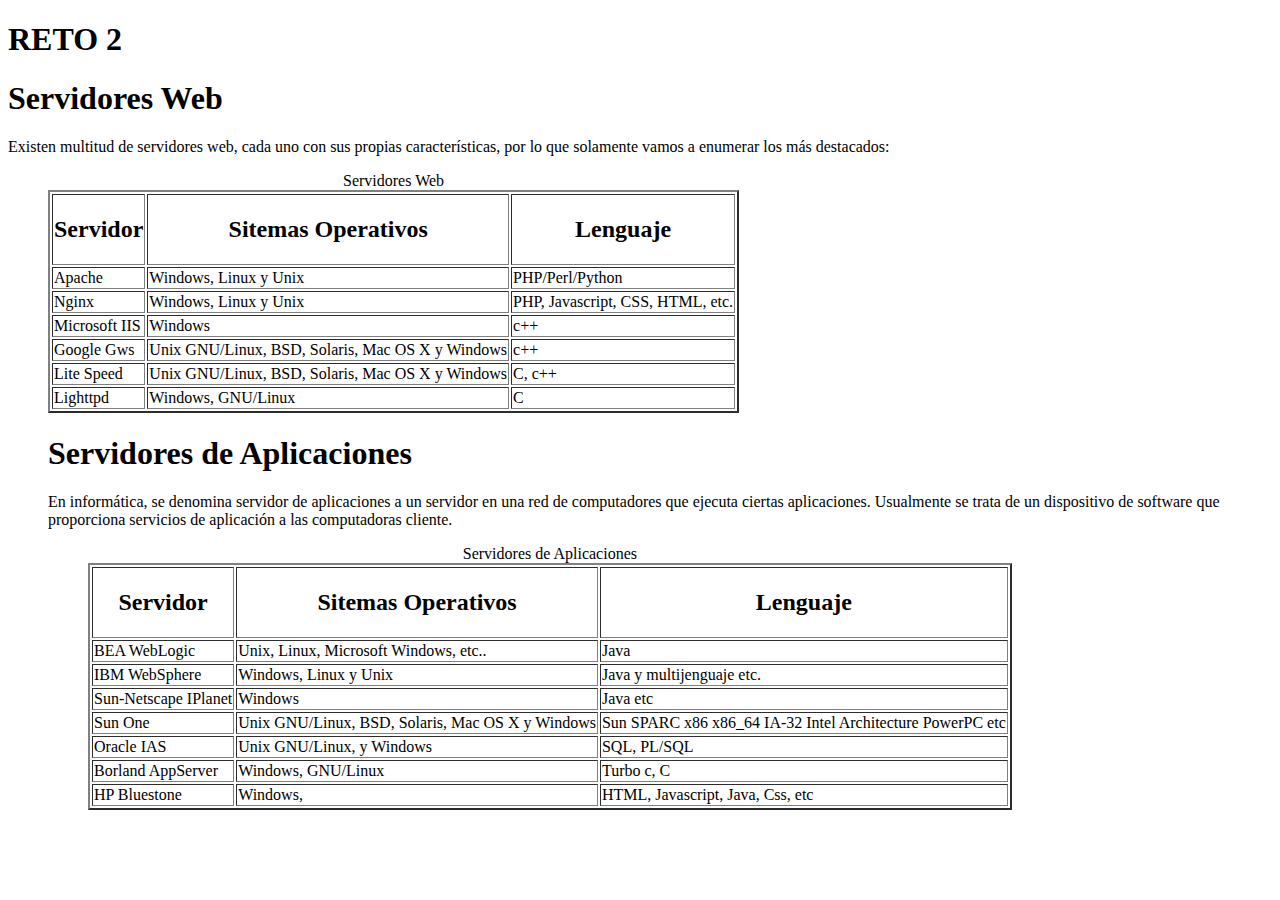
<file: pagina02/index.html>
<!DOCTYPE html >
<html >
<head >
    <title>Retos </title>
    <meta charset= "UTF-8" />
    <link rel= "stylesheet" type="text/css" href="C:\Users\jhomy\Desktop\reto1\reto1\css\estilo_01.css" />
    <meta author= " JhonMazabel "/>
</head >
<body >
    <header>
    <h1 >  RETO 2 </h1></header>
    <h1> Servidores Web</h1>
        <p> Existen multitud de servidores web, cada uno con sus propias características, por
         lo que solamente vamos a enumerar los más destacados:</p>
    <ul> 
    <table border="2">
	<caption> Servidores Web</caption>
		<tr>
            <th> <h2>Servidor</h2>
			<th> <h2>Sitemas Operativos</h2>
            <th> <h2>Lenguaje </h2>
		</tr>
	<tr>
			<td>Apache</td>
			<td>Windows, Linux y Unix</td>
            <td>PHP/Perl/Python </td>
		</tr>
    <tr>
        <td>Nginx</td>
        <td>Windows, Linux y Unix</td>
        <td>PHP, Javascript, CSS, HTML, etc. </td>
        </tr>
    <tr>
        <td>Microsoft IIS</td>
        <td>Windows</td>
        <td> c++ </td>
         </tr>        
    <tr>
       <td>Google Gws</td>
       <td>Unix GNU/Linux, BSD, Solaris, Mac OS X y Windows</td>
        <td> c++ </td>
        </tr> 
     <tr>
      <td>Lite Speed</td>
         <td>Unix GNU/Linux, BSD, Solaris, Mac OS X y Windows</td>
         <td> C, c++ </td>
         </tr> 
     <tr>
        <td>Lighttpd</td>
        <td>Windows, GNU/Linux</td>
        <td> C </td>
        </tr>
	</table>
<h1> Servidores de Aplicaciones</h1>
     <p> En informática, se denomina servidor de aplicaciones a un servidor en una red de 
    computadores que ejecuta ciertas aplicaciones. Usualmente se trata de un dispositivo de 
    software que proporciona servicios de aplicación a las computadoras cliente.</p>
    <ul> 
    <table border="2">
	<caption> Servidores de Aplicaciones</caption>
		<tr>
            <th> <h2>Servidor</h2>
			<th> <h2>Sitemas Operativos</h2>
            <th> <h2>Lenguaje </h2>
		</tr>
	<tr>
			<td>BEA WebLogic</td>
			<td> Unix, Linux, Microsoft Windows, etc..</td>
            <td> Java </td>
		</tr>
    <tr>
        <td>IBM WebSphere</td>
        <td>Windows, Linux y Unix</td>
        <td>Java y multijenguaje etc. </td>
        </tr>
    <tr>
        <td>Sun-Netscape IPlanet</td>
        <td>Windows</td>
        <td> Java etc </td>
         </tr>        
    <tr>
       <td>Sun One</td>
       <td>Unix GNU/Linux, BSD, Solaris, Mac OS X y Windows</td>
        <td> Sun SPARC x86 x86_64 IA-32 Intel Architecture PowerPC etc </td>
        </tr> 
     <tr>
      <td>Oracle IAS</td>
         <td>Unix GNU/Linux, y Windows</td>
         <td> SQL, PL/SQL </td>
         </tr> 
     <tr>
        <td>Borland AppServer</td>
        <td>Windows, GNU/Linux</td>
        <td> Turbo c, C </td>
        </tr>
    <tr>
        <td>HP Bluestone</td>
        <td>Windows,</td>
        <td> HTML, Javascript, Java, Css, etc </td>
        </tr>        
	</table>

</body >
</html >
</file>
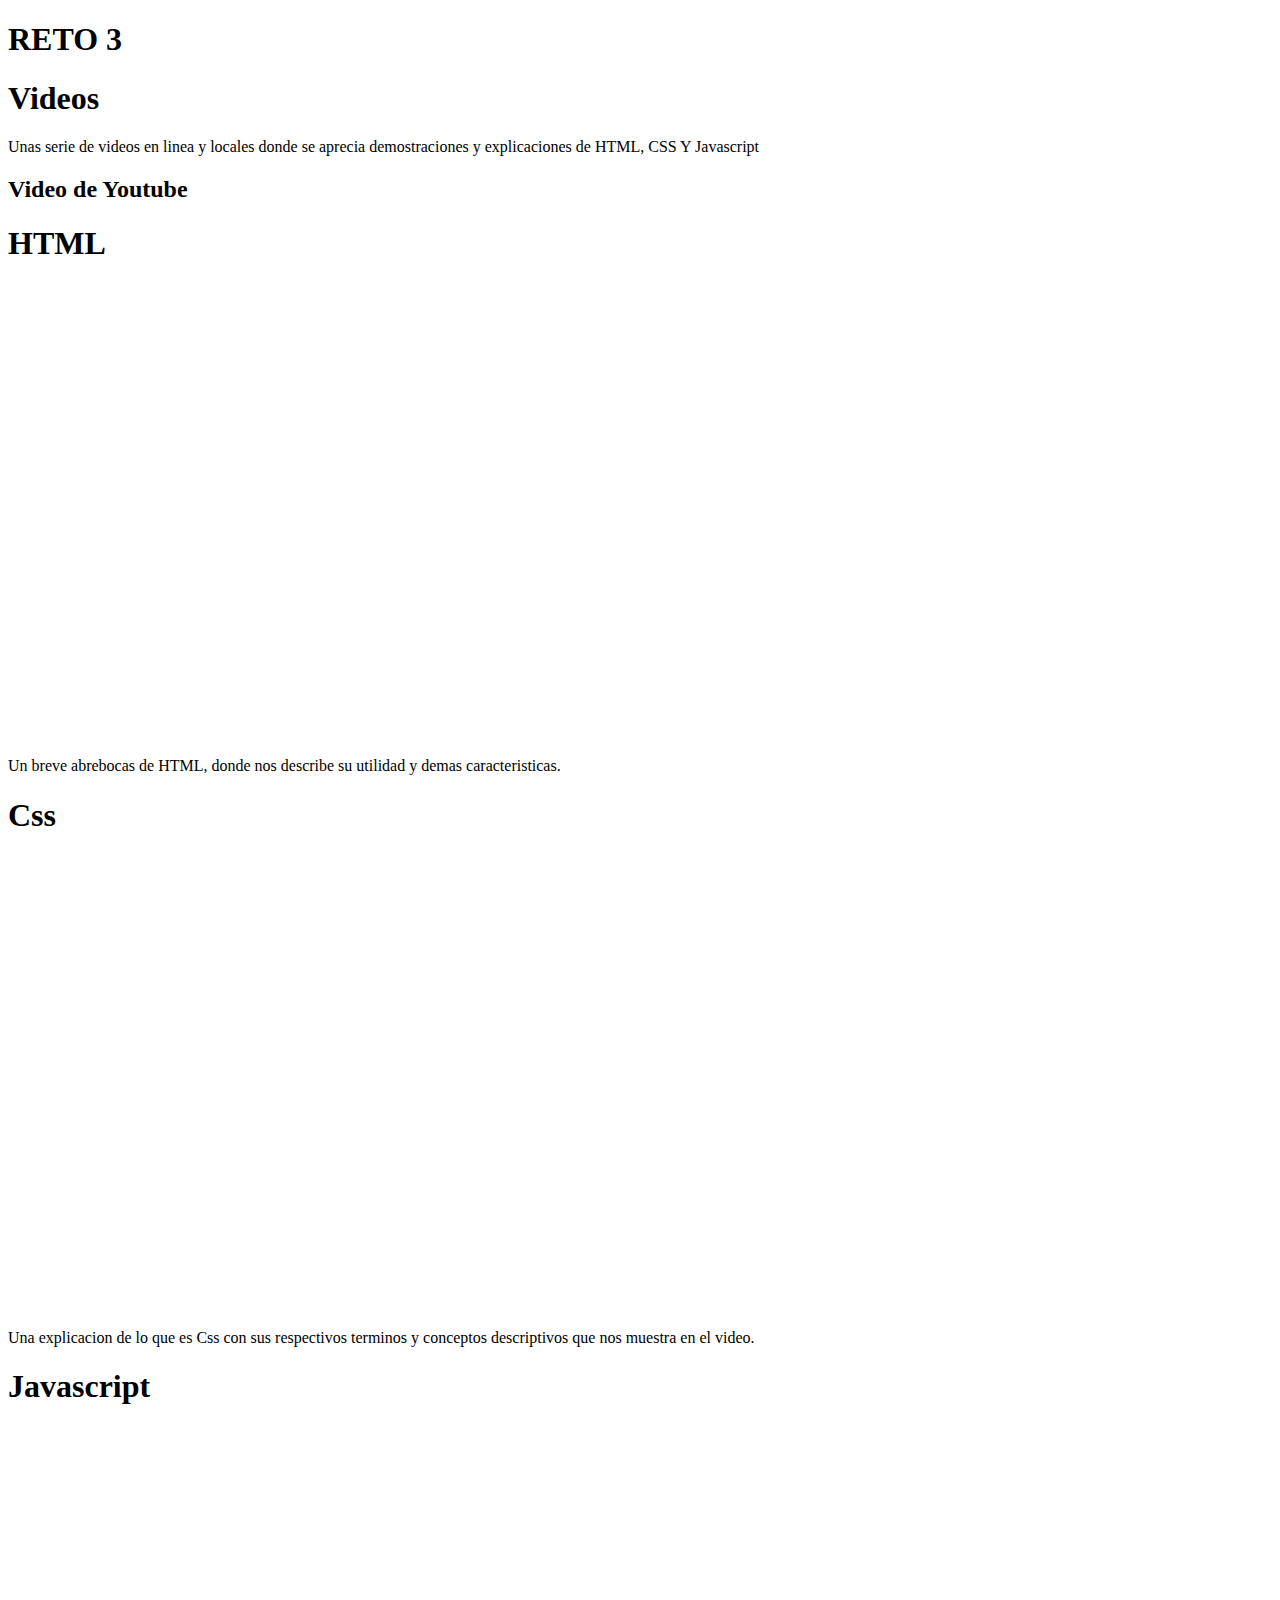
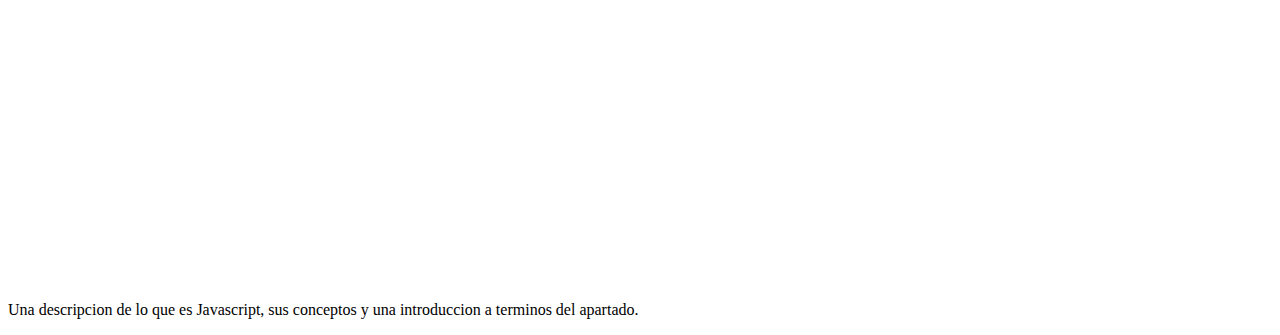
<file: pagina03/index.html>
<!DOCTYPE html >
 <html >
    <head >
        <title>Retos 3</title>
        <meta charset= "UTF-8" />
        <link rel= "stylesheet" type="text/css" href="C:\Users\jhomy\Desktop\reto1\reto1\css\estilo_01.css" />
        <meta author=" JhonMazabel "/>
    </head >
     <body >
        <header>
        <h1 >   RETO 3 </h1>
        </header>
     <h1 > Videos</h1>
        <p>Unas serie de videos en linea y locales donde se aprecia demostraciones y explicaciones de HTML, CSS Y Javascript </p>
     <h2 > Video de Youtube</h2>
     <h1 >  HTML </h1>
    <center> <iframe width="807" height="454" src="https://www.youtube.com/embed/10GHKjgQIR0" title="YouTube video player" frameborder="0" allow="accelerometer; 
     autoplay; clipboard-write; encrypted-media; gyroscope; picture-in-picture" 
     allowfullscreen></iframe></center>
    <p> Un breve abrebocas de HTML, donde nos describe su utilidad y demas caracteristicas.</p >  </iframe >
     <h1 > Css </h1>
     <center><iframe width="807" height="454" src="https://www.youtube.com/embed/8cSo0ijtkzU" title=
     "YouTube video player" frameborder="0" allow="accelerometer; autoplay; clipboard-write; encrypted-media; gyroscope; picture-in-picture" allowfullscreen></iframe></center>
    <p> Una explicacion de lo que es Css con sus respectivos terminos y conceptos descriptivos que nos muestra en el video.</p > </iframe >
     <h1 > Javascript</h1>
     <center> <iframe width="807" height="454" src="https://www.youtube.com/embed/riZbwRFMFuw" title="YouTube video player" 
     frameborder="0" allow="accelerometer; autoplay; clipboard-write; encrypted-media; gyroscope; picture-in-picture" allowfullscreen></iframe></center>
     <p> Una descripcion de lo que es Javascript, sus conceptos y una introduccion a terminos del apartado. </p >
</body >
</html >
</file>
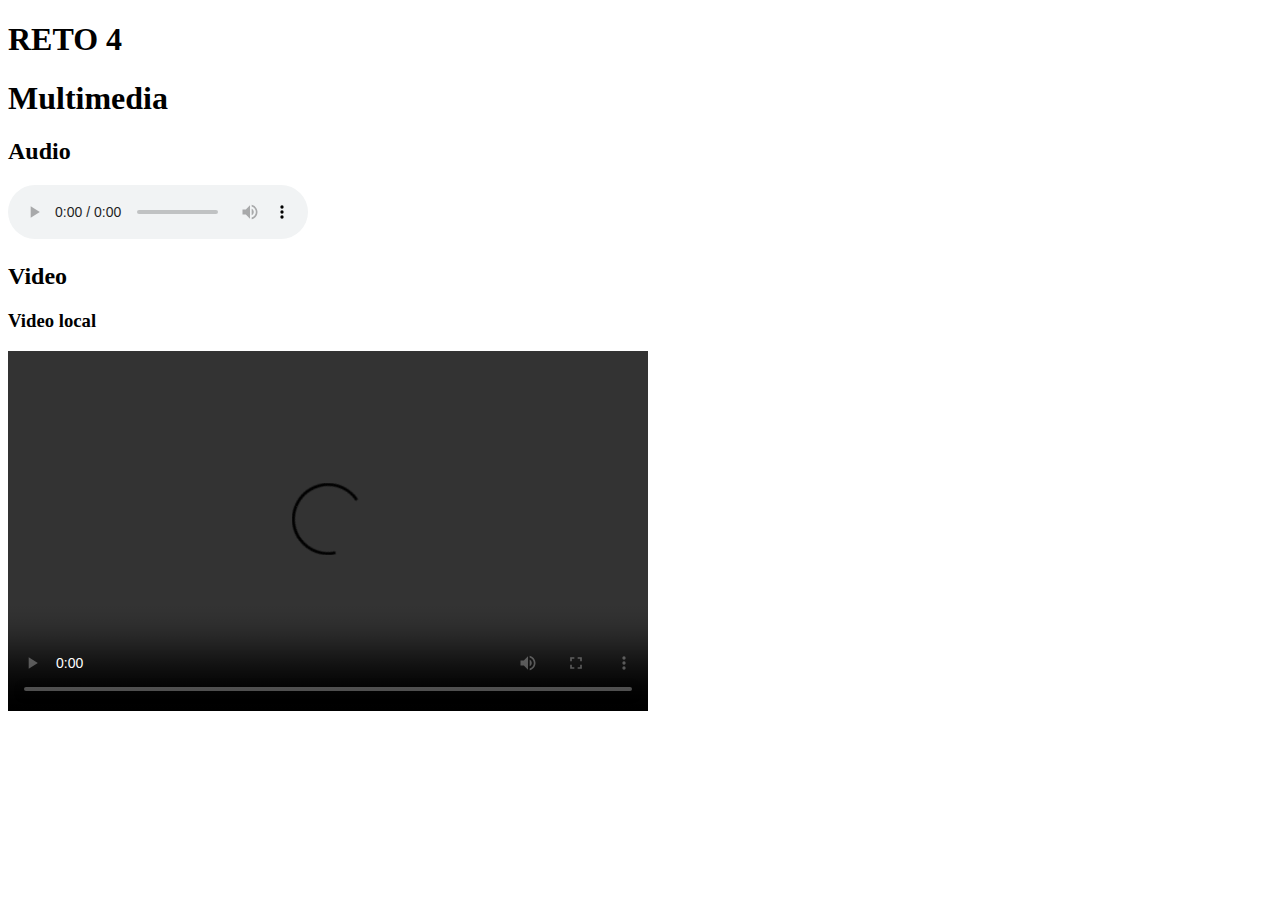
<file: pagina04/index.html>
<!DOCTYPE html >
 <html >
    <head >
        <title>Retos 4</title>
        <meta charset= "UTF-8" />
        <link rel= "stylesheet" type="text/css" href="C:\Users\jhomy\Desktop\reto1\reto1\css\estilo_01.css" />
        <meta author=" JhonMazabel "/>
</head >
<body>
    <header>
        <h1 >   RETO 4 </h1>
    </header>
    <h1 > Multimedia</h1>
    <h2>Audio</h2>
    <audio controls>
      <source src="C:\Users\jhomy\Desktop\reto1\reto1\Multimedia\o_sole_mio.ogg" type="audio/ogg">
      <source src="C:\Users\jhomy\Desktop\reto1\reto1\Multimedia\o_sole_mio.mp3" type="audio/mpeg">
    Su navegador no soporta el elemento audio.
    </audio>
    
    <h2>Video</h2>
    <h3>Video local</h3>
    <video width="640" height="360" controls>
      <source src="C:\Users\jhomy\Desktop\reto1\reto1\Multimedia\video 1.mp4" type="video/mp4">
      <source src="C:\Users\jhomy\Desktop\reto1\reto1\Multimedia\video.webm" type="video/webm">
    Su navegador no soporta la etiqueta video.
    </video>
</body>
</html >
</file>
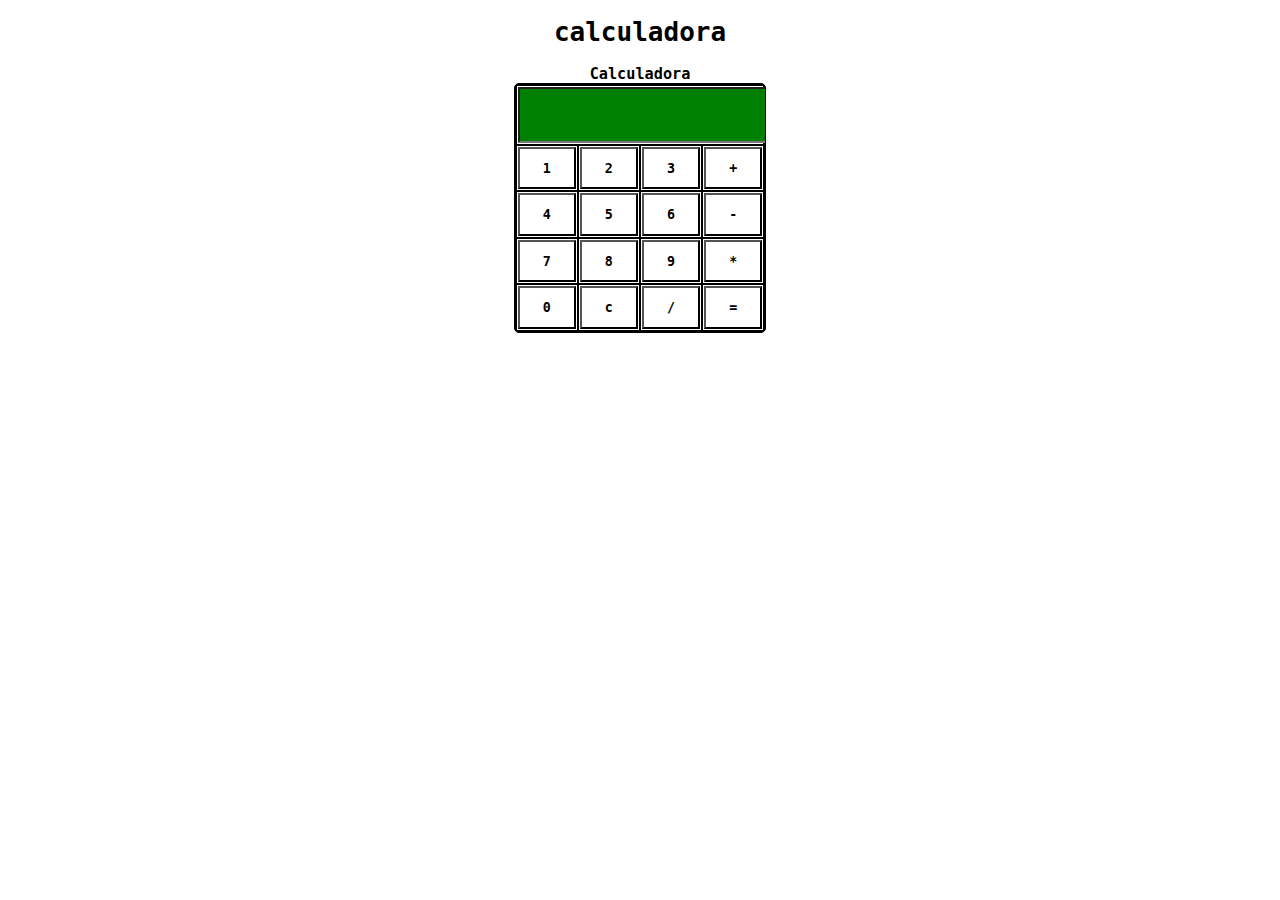
<file: pagina05/index.html>
<!DOCTYPE html>
<html>
<head>
	<title>calculadora</title>
</head>
<style type="text/css">
	
	*{
		background: white;
		color: black;
		text-align: black;
		font-weight: bold;
		text-align: center;
		font-family: monospace;
	}

	table{
		background: black;
		color: white;
		width: 20%;
		margin: auto;
		height: 250px;
		border: 1px solid black;
		border-radius: 5px;
		overflow: hidden;
	}

	.pantalla{
		background: green;
		height: 50px;
		color: white;
		font-size: 25px;
	}

	td{
		color: black;
		text-align: center

	}
	td:hover{
		filter: brightness(0.5);
		background: white;
		color: black;

	}
	input{
		width: 100%;
		height: 100%;
	}
</style>
<body>
	<h1>calculadora</h1>
    <form name="calculator">
        <h3>Calculadora
    <table>
    <thead>
            <tr>
                <th colspan="4"><input class="pantalla" type="textfield" name="ans" value=""></th>
            </tr>
    </thead>
</br>
    <tbody>
        <tr>  
        <td><input required="" type="button" value="1" onClick="document.calculator.ans.value+='1'"></td>
        <td><input type="button" value="2" onClick="document.calculator.ans.value+='2'"></td>
        <td><input type="button" value="3" onClick="document.calculator.ans.value+='3'"></td>
        <td><input type="button" value="+" onClick="document.calculator.ans.value+='+'"></td>
        </tr>
        <tr>
        <td><input type="button" value="4" onClick="document.calculator.ans.value+='4'"></td>
        <td><input type="button" value="5" onClick="document.calculator.ans.value+='5'"></td>
        <td><input type="button" value="6" onClick="document.calculator.ans.value+='6'"></td>
        <td><input type="button" value="-" onClick="document.calculator.ans.value+='-'"></td>
        </tr>
        <tr>
        <td><input type="button" value="7" onClick="document.calculator.ans.value+='7'"></td>
        <td><input type="button" value="8" onClick="document.calculator.ans.value+='8'"></td>
        <td><input type="button" value="9" onClick="document.calculator.ans.value+='9'"></td>
        <td><input type="button" value="*" onClick="document.calculator.ans.value+='*'"></td>
        </tr>
        <tr>
        <td><input type="button" value="0" onClick="document.calculator.ans.value+='0'"></td>
        <td><input type="reset" value="c"></td>
        <td><input type="button" value="/" onClick="document.calculator.ans.value+='/'"></td>
        <td><input type="button" value="=" onClick="document.calculator.ans.value=eval(document.calculator.ans.value)"></td>
        </tr>
        </form>
          </table>
	</div>

</body>
</html>
</file>
